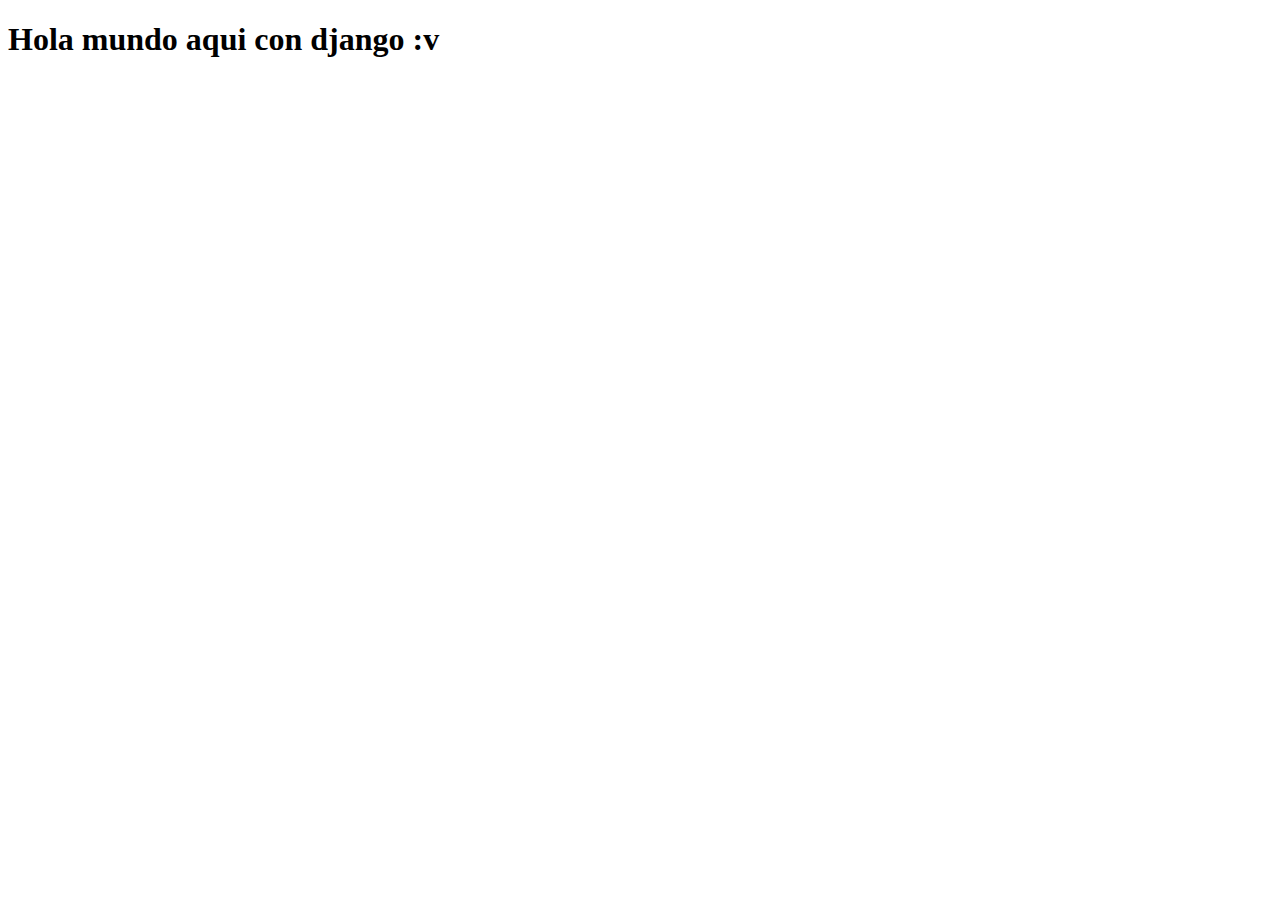
<file: app/templates/app/hello.html>
<!DOCTYPE html>
<html lang="es">
<head>
<meta charset="utf-8" />
<title>Hola mundo</title>
<meta name="generator" content="Geany 1.37.1" />
</head>

<body>
<h1>Hola mundo aqui con django :v</h1>
</body>

</html>
</file>
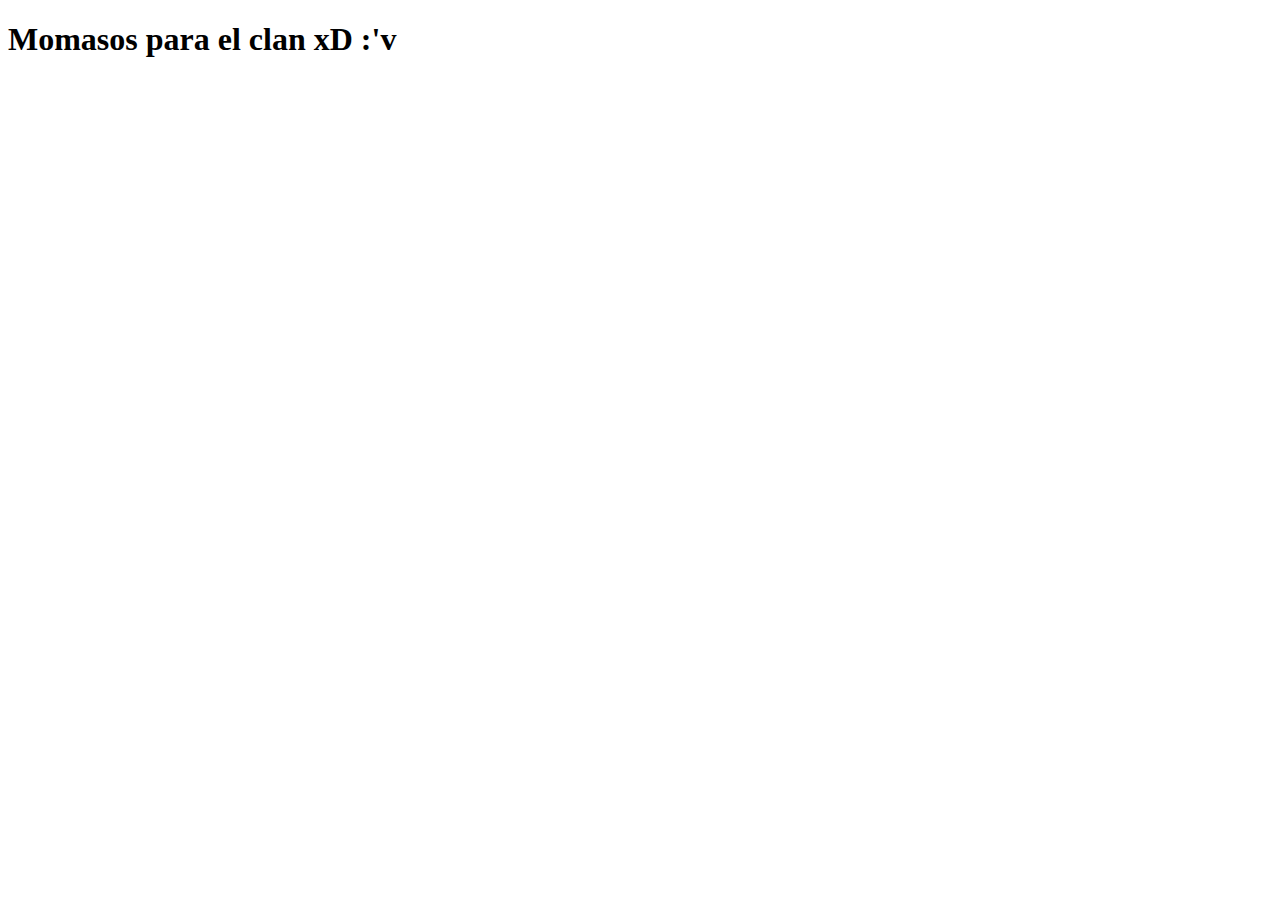
<file: app/templates/app/memes.html>
<!DOCTYPE html>
<html lang="en">
<!--
   models.py
   
   Copyright 2021 Unknown <matiashunter101@mia-archlabs-pc>
   
   This program is free software; you can redistribute it and/or modify
   it under the terms of the GNU General Public License as published by
   the Free Software Foundation; either version 2 of the License, or
   (at your option) any later version.
   
   This program is distributed in the hope that it will be useful,
   but WITHOUT ANY WARRANTY; without even the implied warranty of
   MERCHANTABILITY or FITNESS FOR A PARTICULAR PURPOSE.  See the
   GNU General Public License for more details.
   
   You should have received a copy of the GNU General Public License
   along with this program; if not, write to the Free Software
   Foundation, Inc., 51 Franklin Street, Fifth Floor, Boston,
   MA 02110-1301, USA.
   
   
-->

<head>
<meta charset="utf-8" />
<title>Memes</title>
<meta name="generator" content="Geany 1.37.1" />
</head>

<body>
<h1>Momasos para el clan xD :'v</h1>
</body>

</html>
</file>
